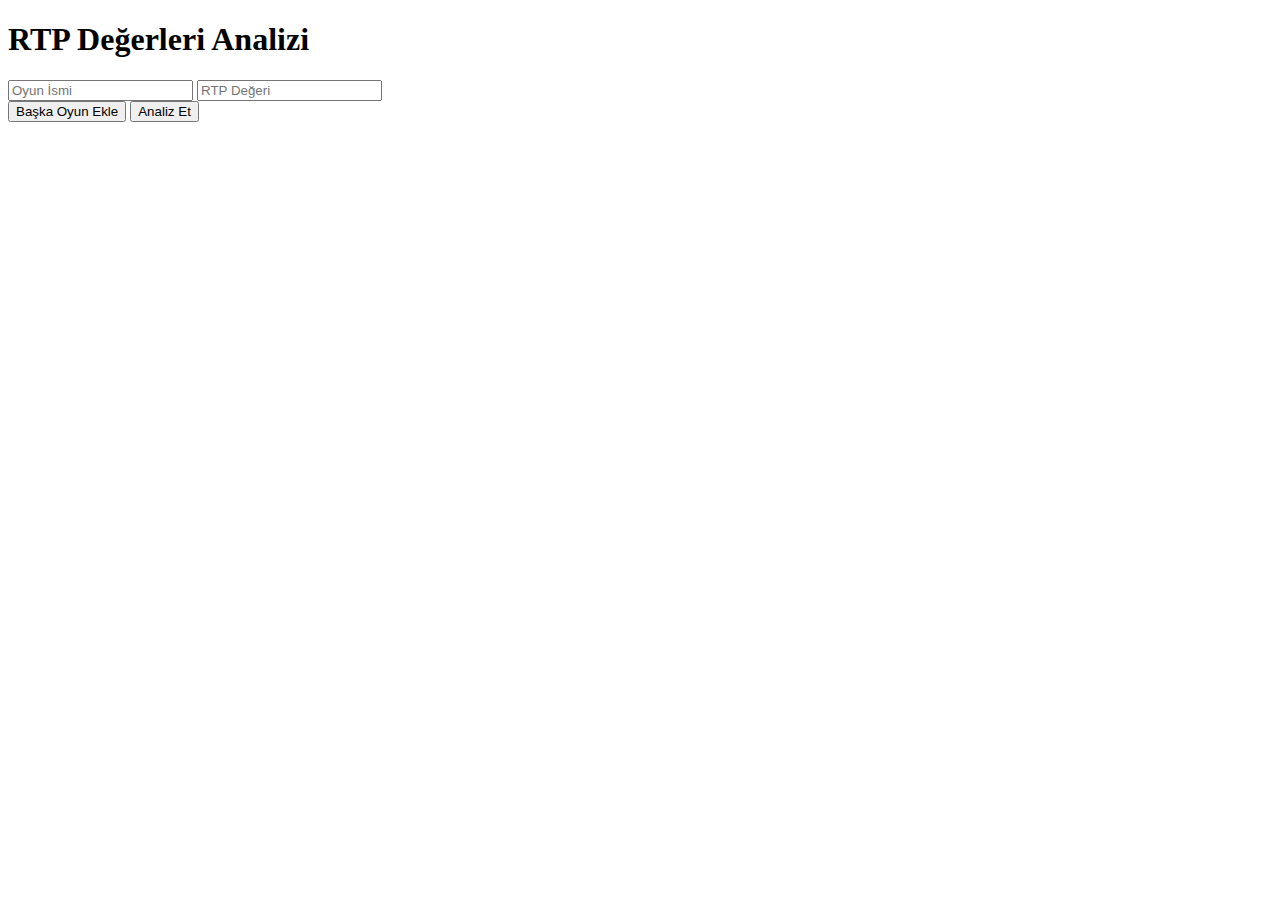
<file: Index.html>
<!DOCTYPE html>
<html lang="en">
<head>
    <meta charset="UTF-8">
    <meta name="viewport" content="width=device-width, initial-scale=1.0">
    <title>RTP Değerleri Analizi</title>
</head>
<body>
    <h1>RTP Değerleri Analizi</h1>
    <form method="POST">
        <div id="input_container">
            <div class="input_row">
                <input type="text" name="game_name" placeholder="Oyun İsmi" required>
                <input type="number" step="0.01" name="rtp_value" placeholder="RTP Değeri" required>
            </div>
        </div>
        <button type="button" id="add_input">Başka Oyun Ekle</button>
        <button type="submit">Analiz Et</button>
    </form>
    <script>
        document.getElementById('add_input').addEventListener('click', function() {
            const container = document.getElementById('input_container');
            const new_row = document.createElement('div');
            new_row.className = 'input_row';
            new_row.innerHTML = `
                <input type="text" name="game_name" placeholder="Oyun İsmi" required>
                <input type="number" step="0.01" name="rtp_value" placeholder="RTP Değeri" required>
            `;
            container.appendChild(new_row);
        });
    </script>
</body>
</html>
</file>
